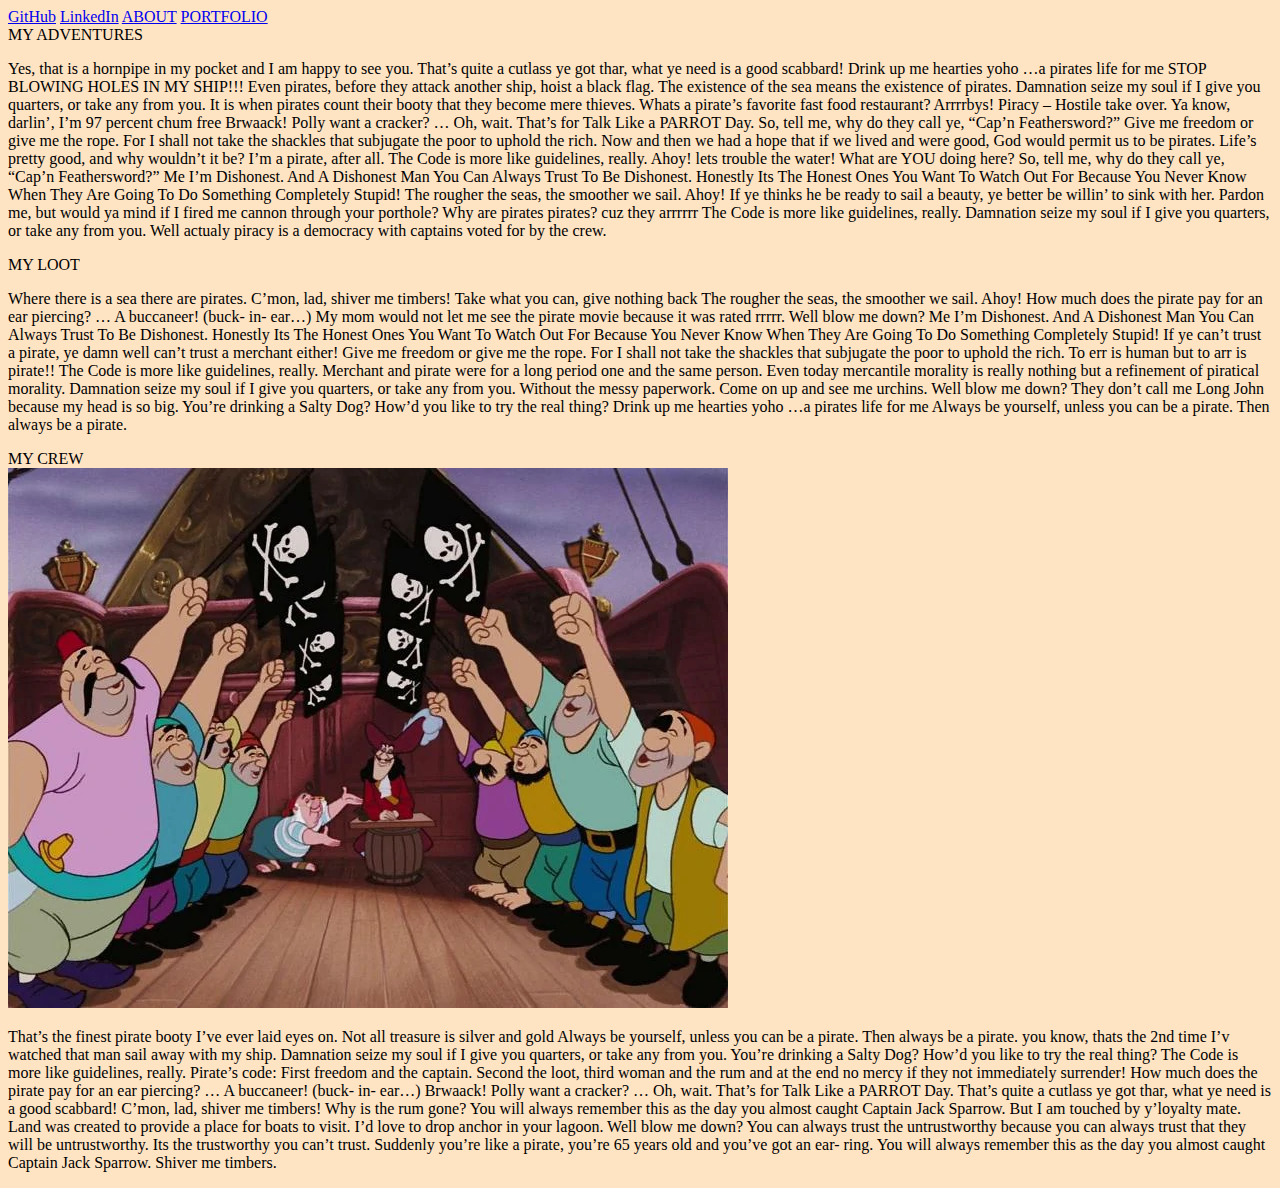
<file: index.html>
<!DOCTYPE html>
<html lang="en">
<head>
    <meta charset="UTF-8">
    <meta http-equiv="X-UA-Compatible" content="IE=edge">
    <meta name="viewport" content="width=device-width, initial-scale=1.0">
    <title>HOME</title>
    <link rel="stylesheet" href="styles.css">
</head>
<body>
    <!--Credit to Pirate Lorem Ipsum Generator for majority of the filler text.-->
    <a href="https://github.com/JacksonConvis">GitHub</a>
    <a href="https://www.linkedin.com/in/jacksonconvis/">LinkedIn</a>
    <a href="about.html">ABOUT</a>
    <a href="Portfolio.html">PORTFOLIO</a>
<div>
    <header> MY ADVENTURES</header>
    <p> Yes, that is a hornpipe in my pocket and I am happy to see you. That’s quite a cutlass ye got thar, what ye need is a good scabbard! Drink up me hearties yoho …a pirates life for me STOP BLOWING HOLES IN MY SHIP!!! Even pirates, before they attack another ship, hoist a black flag. The existence of the sea means the existence of pirates. Damnation seize my soul if I give you quarters, or take any from you. It is when pirates count their booty that they become mere thieves. Whats a pirate’s favorite fast food restaurant?  Arrrrbys! Piracy – Hostile take over.

        Ya know, darlin’, I’m 97 percent chum free Brwaack! Polly want a cracker? … Oh, wait. That’s for Talk Like a PARROT Day. So, tell me, why do they call ye, “Cap’n Feathersword?” Give me freedom or give me the rope. For I shall not take the shackles that subjugate the poor to uphold the rich. Now and then we had a hope that if we lived and were good, God would permit us to be pirates. Life’s pretty good, and why wouldn’t it be? I’m a pirate, after all. The Code is more like guidelines, really. Ahoy! lets trouble the water!
       
       What are YOU doing here? So, tell me, why do they call ye, “Cap’n Feathersword?” Me I’m Dishonest. And A Dishonest Man You Can Always Trust To Be Dishonest. Honestly Its The Honest Ones You Want To Watch Out For Because You Never Know When They Are Going To Do Something Completely Stupid! The rougher the seas, the smoother we sail. Ahoy! If ye thinks he be ready to sail a beauty, ye better be willin’ to sink with her.
       
       Pardon me, but would ya mind if I fired me cannon through your porthole? Why are pirates pirates? cuz they arrrrrr The Code is more like guidelines, really. Damnation seize my soul if I give you quarters, or take any from you. Well actualy piracy is a democracy with captains voted for by the crew.</p>
</div>

<div>
    <header> MY LOOT</header>
    <p> Where there is a sea there are pirates.

        C’mon, lad, shiver me timbers! Take what you can, give nothing back The rougher the seas, the smoother we sail. Ahoy! How much does the pirate pay for an ear piercing? … A buccaneer! (buck- in- ear…) My mom would not let me see the pirate movie because it was rated rrrrr.
        
        Well blow me down? Me I’m Dishonest. And A Dishonest Man You Can Always Trust To Be Dishonest. Honestly Its The Honest Ones You Want To Watch Out For Because You Never Know When They Are Going To Do Something Completely Stupid! If ye can’t trust a pirate, ye damn well can’t trust a merchant either! Give me freedom or give me the rope. For I shall not take the shackles that subjugate the poor to uphold the rich. To err is human but to arr is pirate!! The Code is more like guidelines, really. Merchant and pirate were for a long period one and the same person. Even today mercantile morality is really nothing but a refinement of piratical morality. Damnation seize my soul if I give you quarters, or take any from you. Without the messy paperwork. 
        
        Come on up and see me urchins. Well blow me down? They don’t call me Long John because my head is so big. You’re drinking a Salty Dog? How’d you like to try the real thing? Drink up me hearties yoho …a pirates life for me Always be yourself, unless you can be a pirate. Then always be a pirate.</p>
</div>

<div>
    <header>MY CREW</header>
    <img src="Peterpan-disneyscreencaps-7071.webp" alt="The Bois">
    <p>
        That’s the finest pirate booty I’ve ever laid eyes on. Not all treasure is silver and gold Always be yourself, unless you can be a pirate. Then always be a pirate. you know, thats the 2nd time I’v watched that man sail away with my ship. Damnation seize my soul if I give you quarters, or take any from you.

You’re drinking a Salty Dog? How’d you like to try the real thing? The Code is more like guidelines, really. Pirate’s code: First freedom and the captain. Second the loot, third woman and the rum and at the end no mercy if they not immediately surrender! How much does the pirate pay for an ear piercing? … A buccaneer! (buck- in- ear…)

Brwaack! Polly want a cracker? … Oh, wait. That’s for Talk Like a PARROT Day. That’s quite a cutlass ye got thar, what ye need is a good scabbard! C’mon, lad, shiver me timbers! Why is the rum gone? You will always remember this as the day you almost caught Captain Jack Sparrow. But I am touched by y’loyalty mate. Land was created to provide a place for boats to visit.

I’d love to drop anchor in your lagoon. Well blow me down? You can always trust the untrustworthy because you can always trust that they will be untrustworthy. Its the trustworthy you can’t trust. Suddenly you’re like a pirate, you’re 65 years old and you’ve got an ear- ring. You will always remember this as the day you almost caught Captain Jack Sparrow. Shiver me timbers. 
    </p>
</div>
</body>
</html>
</file>
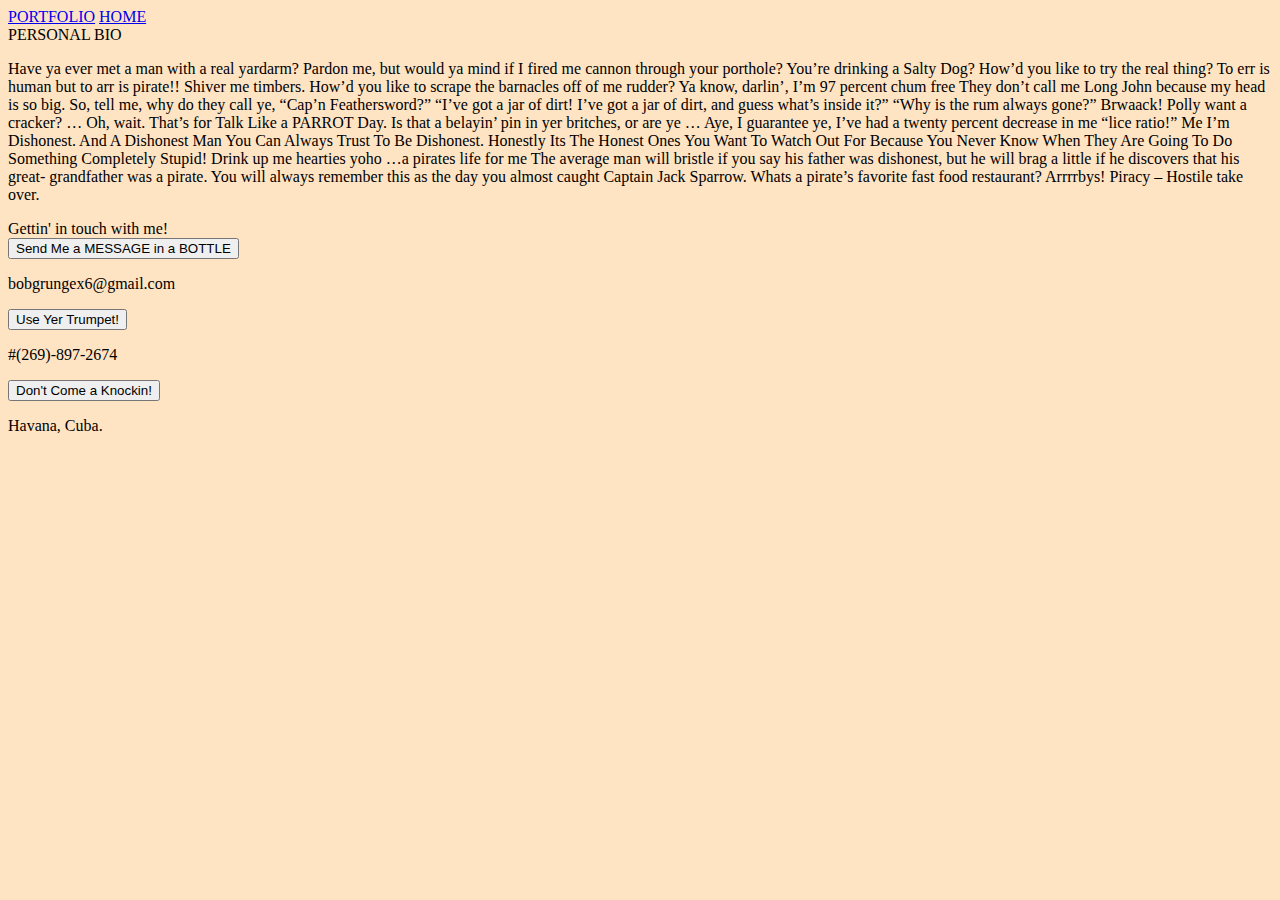
<file: about.html>
<!DOCTYPE html>
<html lang="eng">
    <head>
        <meta charset="UTF-8">
        <meta http-equiv="X-UA-Compatible" content="IE=edge">
        <meta name="viewport" content="width=device-width, initial-scale=1.0">
        <title>ABOUT</title>
        <link rel="stylesheet" href="styles.css">
    </head>
    <body>
        <div>
            <header><a href="Portfolio.html">PORTFOLIO</a> <a href="index.html">HOME</a></header>
        </div>
        <div>
            <header>PERSONAL BIO</header>
        </div>
    <p>
        Have ya ever met a man with a real yardarm? Pardon me, but would ya mind if I fired me cannon through your porthole? You’re drinking a Salty Dog? How’d you like to try the real thing? To err is human but to arr is pirate!! Shiver me timbers.
    
        How’d you like to scrape the barnacles off of me rudder?  Ya know, darlin’, I’m 97 percent chum free They don’t call me Long John because my head is so big. So, tell me, why do they call ye, “Cap’n Feathersword?” “I’ve got a jar of dirt! I’ve got a jar of dirt, and guess what’s inside it?” “Why is the rum always gone?”
        
        Brwaack! Polly want a cracker? … Oh, wait. That’s for Talk Like a PARROT Day. Is that a belayin’ pin in yer britches, or are ye …  Aye, I guarantee ye, I’ve had a twenty percent decrease in me “lice ratio!” Me I’m Dishonest. And A Dishonest Man You Can Always Trust To Be Dishonest. Honestly Its The Honest Ones You Want To Watch Out For Because You Never Know When They Are Going To Do Something Completely Stupid! Drink up me hearties yoho …a pirates life for me The average man will bristle if you say his father was dishonest, but he will brag a little if he discovers that his great- grandfather was a pirate. You will always remember this as the day you almost caught Captain Jack Sparrow. Whats a pirate’s favorite fast food restaurant?  Arrrrbys! Piracy – Hostile take over.
    
    </p>
    
    <div>
    <header> Gettin' in touch with me!</header>
    </div>
    <div class=".ab_center"></div>
    <div>
    <button> Send Me a MESSAGE in a BOTTLE</button> <p> bobgrungex6@gmail.com</p>
    </div>
    
    <div>
    <button> Use Yer Trumpet!</button> <p> #(269)-897-2674</p>
    </div>
    
    <div>
        <button>Don't Come a Knockin!</button><p>Havana, Cuba.</p>
    </div>
    </body>
</html>
</file>
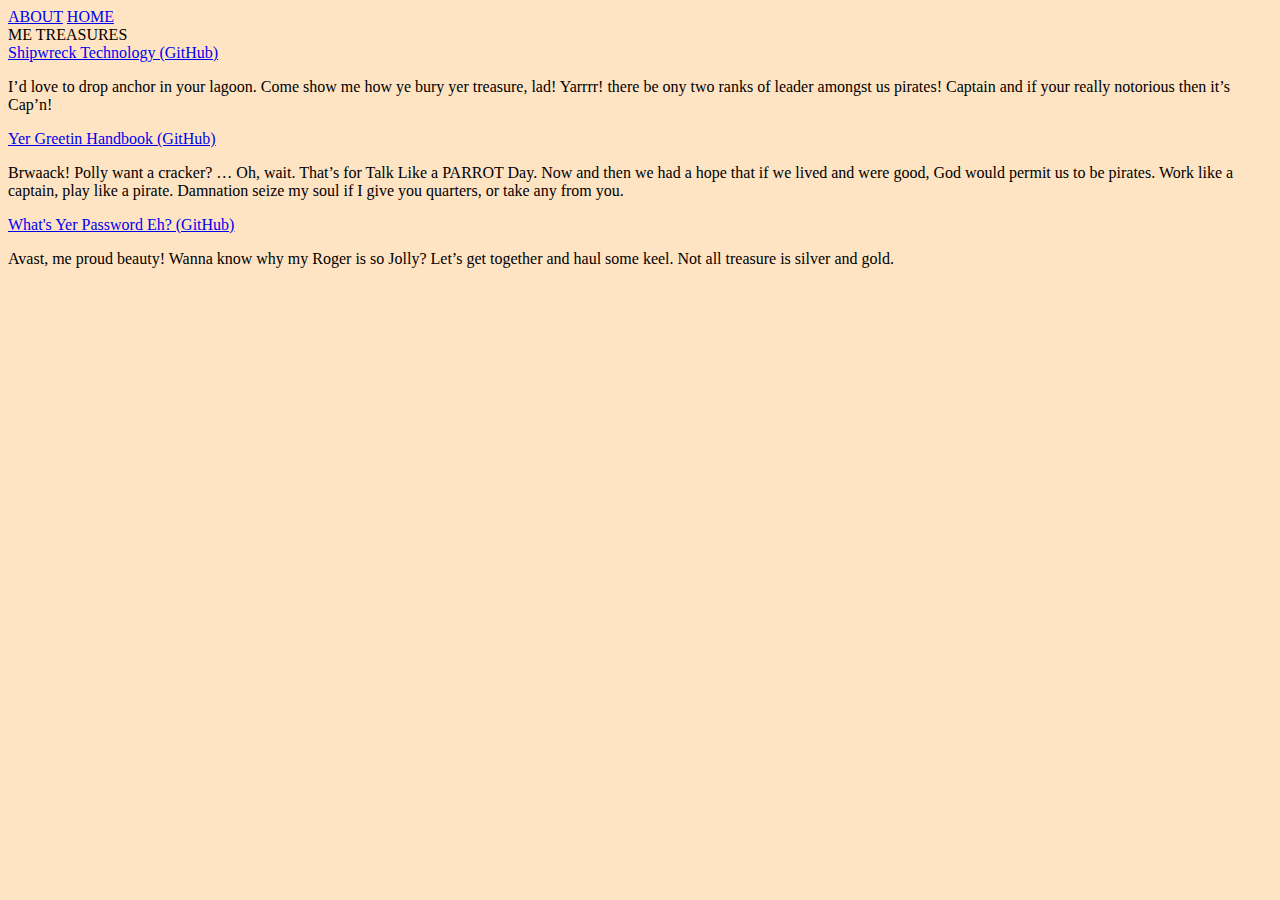
<file: portfolio.html>
<!DOCTYPE html>
<html lang="en">
<head>
    <meta charset="UTF-8">
    <meta http-equiv="X-UA-Compatible" content="IE=edge">
    <meta name="viewport" content="width=device-width, initial-scale=1.0">
    <title>HOME</title>
    <link rel="stylesheet" href="styles.css">
</head>
<body>
    <div>
        <header><a href="about.html">ABOUT</a> <a href="index.html">HOME</a></header>
    </div>
<header> ME TREASURES </header>
<div><a href="https://github.com/JacksonConvis/RacecarTech">Shipwreck Technology (GitHub)</a>
<p>
    I’d love to drop anchor in your lagoon. Come show me how ye bury yer treasure, lad! Yarrrr! there be ony two ranks of leader amongst us pirates! Captain and if your really notorious then it’s Cap’n!
</p>
</div>
<div>
    <a href="https://github.com/JacksonConvis/Greeter_Project"> Yer Greetin Handbook (GitHub)</a>
<p>
    Brwaack! Polly want a cracker? … Oh, wait. That’s for Talk Like a PARROT Day. Now and then we had a hope that if we lived and were good, God would permit us to be pirates. Work like a captain, play like a pirate. Damnation seize my soul if I give you quarters, or take any from you.
</p>
</div>

<div>
    <a href="https://github.com/JacksonConvis/Passwords_TDD"> What's Yer Password Eh? (GitHub)</a>
    <p>
        Avast, me proud beauty! Wanna know why my Roger is so Jolly? Let’s get together and haul some keel. Not all treasure is silver and gold.
    </p>
</div>

<div>
    <iframe width="560" height="315" src="https://www.youtube.com/embed/y30_GWgKuWE" title="YouTube video player" frameborder="0" allow="accelerometer; autoplay; clipboard-write; encrypted-media; gyroscope; picture-in-picture" allowfullscreen></iframe>
</div>

</body>
</html>
</file>
<file: styles.css>
body{
    background-color: bisque;
}

body{
    text-size-adjust: 150%;
    font-family: fantasy, "Papyrus";
}

.ab_center
{
    height:300px;
    width:300px;
    background-color:#27f305;
    position:absolute;
    margin:auto;
    top:0;
    left:0;
    right:0;
    bottom:0;
}
</file>
